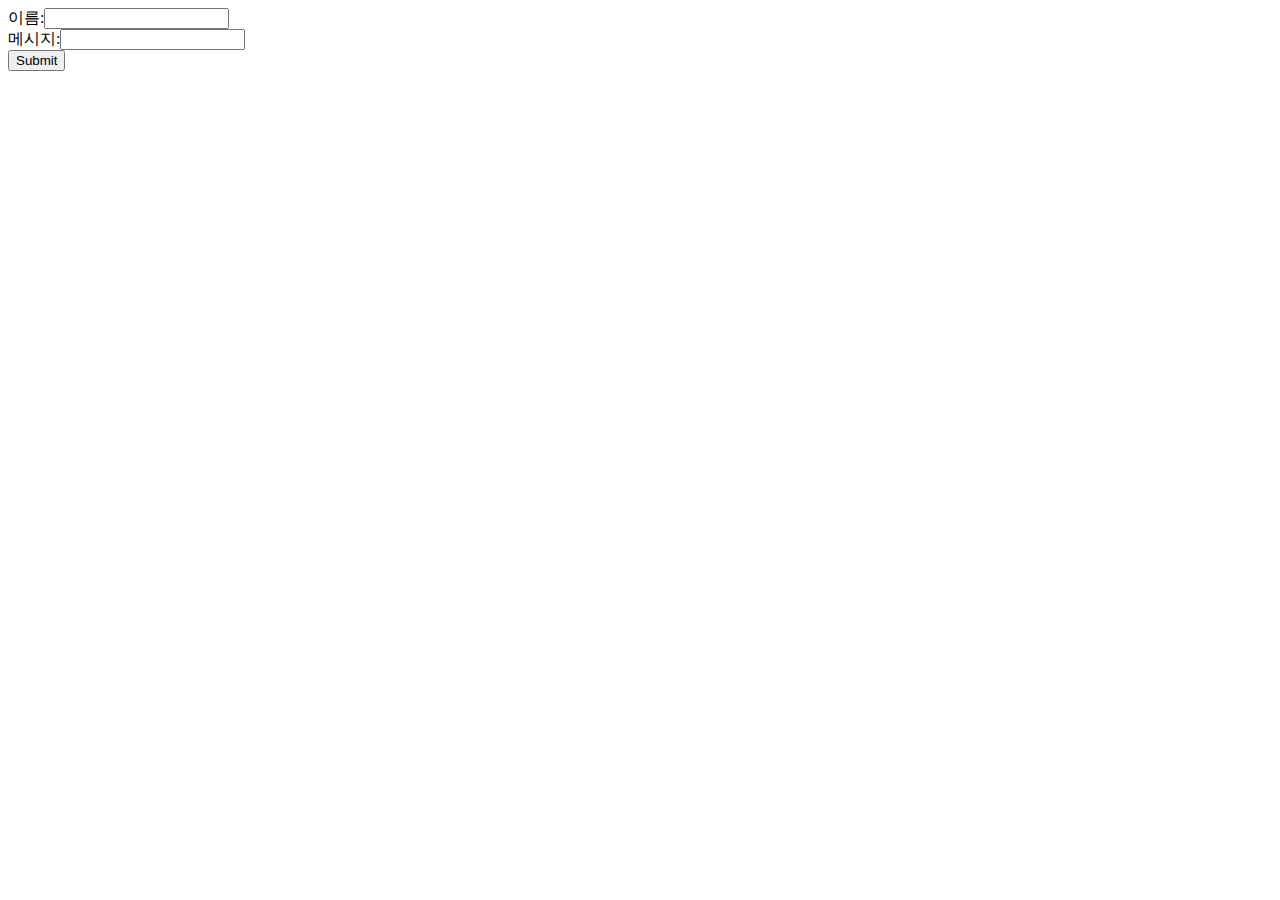
<file: a.html>
<html>
    <head>
        <meta charset = "utf-8">
    </head>
    <body>
        <form method="GET" action="b.html" id="form1" onsubmit="console.log('form tag');return false;">
            이름:<input type="text" name="id"><br>
            메시지:<input type="text" name="msg" onkeydown="return false;"><br>
            <input type="submit">
        </form>
    </body>
</html>
</file>
